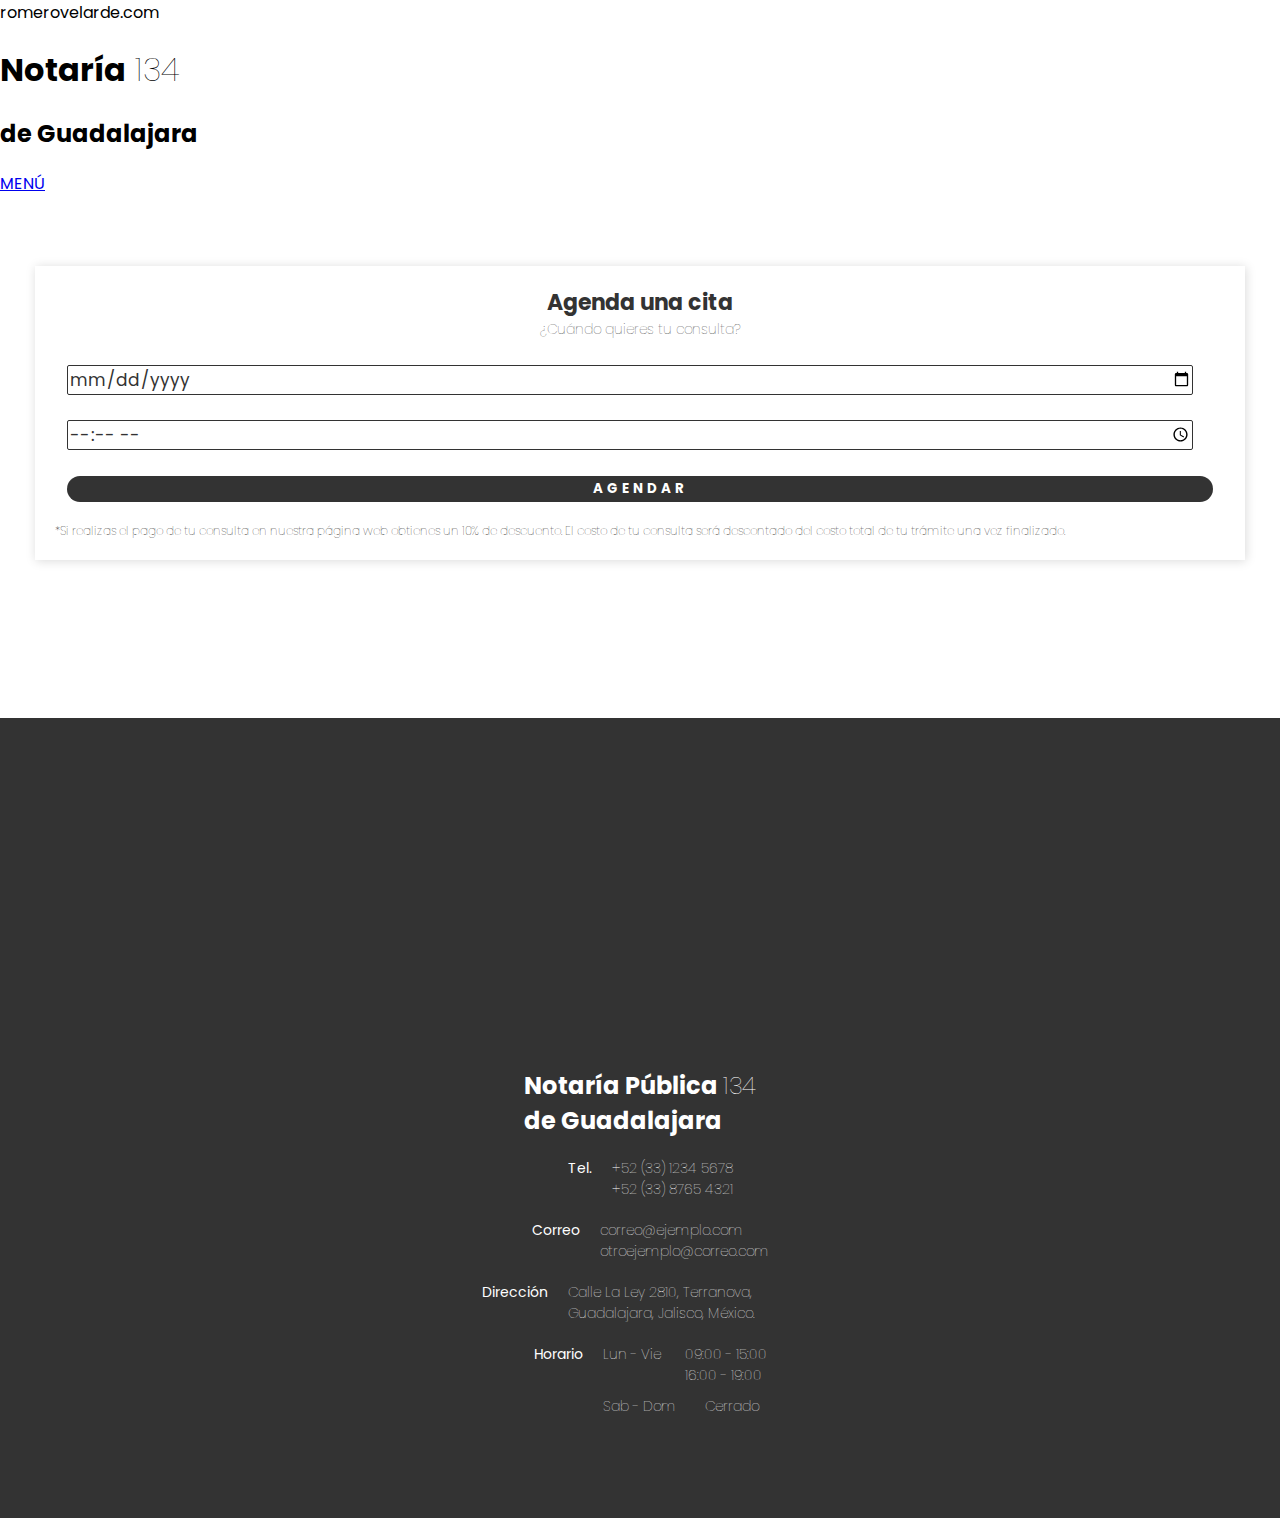
<file: notaria.html>
<!DOCTYPE html>

<html>

  <head>

    <title>Notaría 134 de Guadalajara</title>

	  <meta charset="UTF-8">
    <meta http-equiv="X-UA Compatible" content="IE=edge">
    <meta name="viewport" content="width=device-wisth. initial-scale=1.0">
    
    <link<link rel="preconnect" href="https://fonts.googleapis.com">
    <link rel="preconnect" href="https://fonts.gstatic.com" crossorigin>
    <link href="https://fonts.googleapis.com/css2?family=Poppins:wght@100;400;600&display=swap" rel="stylesheet">

    <link rel="stylesheet" href="css/notaria.css">

  </head>

  <body>
    
    <section class="notaria-seccion-1">

      <div class="notaria-fondo"></div>

      <div class="notaria-link">romerovelarde<span class="com">.com</span></div>

      <div class="notaria-134-de-guadalajara">

        <h1 class="notaria-134">Notaría<span class="notaria-numero"> 134</span></h1>

        <h2>de Guadalajara</h2>

      </div>

      <div class="menu-sidebar">
        <div class="menu-contenedor"><a href="#">MENÚ</a></div>
      </div>

    </section>

    <section class="cita">

      <div class="tarjeta-contenedor">

        <div class="tarjeta-cita">

          <div class="tarjeta-titulo">Agenda una cita</div>
          
          <div class="tarjeta-subtitulo">¿Cuándo quieres tu consulta?</div>

          <div class="formulario">

            <div>
              <input class="dia" type="date">
            </div>

            <div class="">
              <input class="hora" type="time">
            </div>

            <div>
              <button class="agendar">AGENDAR</button>
            </div>

          </div>

          <div class="disclaimer">*Si realizas el pago de tu consulta en nuestra página web obtienes un 10% de descuento. El costo de tu consulta será descontado del costo total de tu trámite una vez finalizado.</div>

  
        </div>

      </div>

    </section>

    <section class="contacto">

      <div class="contacto-grid">

        <div class="mapa-contenedor">

          <iframe src="https://www.google.com/maps/embed?pb=!1m18!1m12!1m3!1d3732.7091119103065!2d-103.38747599999999!3d20.68141020000001!2m3!1f0!2f0!3f0!3m2!1i1024!2i768!4f13.1!3m3!1m2!1s0x8428ae695fc5e725%3A0x556f31bd4e205b40!2sNotar%C3%ADa%20P%C3%BAblica%20134%20Guadalajara!5e0!3m2!1ses-419!2smx!4v1659125572219!5m2!1ses-419!2smx" width="600" height="450" style="border:0;" allowfullscreen="" loading="lazy" referrerpolicy="no-referrer-when-downgrade"></iframe>
  
        </div>
  
        <div class="contacto-info">
  
          <div class="contacto-titulo">
    
            <div>Notaría Pública <span>134</span></div>
    
            <div>de Guadalajara</div>
    
          </div>
    
          <div class="telefono">
    
            <div class="columna-izquierda">Tel.</div>
            <div class="columna-derecha">
              
              <div class="tel1">+52 (33) 1234 5678</div>
              <div class="tel2">+52 (33) 8765 4321</div>
    
            </div>
    
          </div>
    
          <div class="correo">
    
            <div class="columna-izquierda">Correo</div>
            <div class="columna-derecha">
              
              <div class="correo1">correo@ejemplo.com</div>
              <div class="correo2">otroejemplo@correo.com</div>
    
            </div>
    
          </div>
    
          <div class="direccion">
    
            <div class="columna-izquierda">Dirección</div>
            <div class="columna-derecha">
              
              Calle La Ley 2810, Terranova, Guadalajara, Jalisco, México.
    
            </div>
    
          </div>
    
          <div class="horario">
    
            <div class="columna-izquierda">Horario</div>
    
            <div class="horario-grid">
    
              <div>Lun - Vie</div>
    
              <div>
    
                <p>09:00 - 15:00</p>
    
                <p>16:00 - 19:00</p>
    
              </div>
    
              <div>Sab - Dom</div>
    
              <div class="cerrado">Cerrado</div>
    
            </div>
    
          </div>
    
        </div>

      </div>

    </section>

  </body>

</html>
</file>
<file: css/notaria.css>
body {
  font-family: Poppins, Arial;
  margin: 0;
}

p {
  margin: 0;
}

.notaria-numero {
  font-weight: 100;
}

.tarjeta-cita {
  position: absolute;
  top: 70px;
  right: 35px;
  left: 35px;
  box-shadow: 1px 1px 10px rgba(0, 0, 0, 0.15);
  padding: 20px;
}

.disclaimer {
  font-size: 12px;
  font-weight: 100;
}

.formulario {
  position: relative;
  display: flex;
  flex-direction: column;
  align-items: center;
  justify-content: space-between;
}
.formulario div,
.formulario input {
  width: 98%;
}
.formulario input {
  font-family: Poppins, Arial;
  margin-bottom: 25px;
  border: 0.5px solid #333;
  border-radius: 2px;
  font-size: 17px;
  color: #333;
}
.formulario button {
  border: none;
  font-family: Poppins, Arial;
  font-weight: bold;
  letter-spacing: 4px;
  width: 100%;
  background-color: #333;
  color: white;
  padding: 3px;
  border-radius: 15px;
  margin-bottom: 20px;
}

.contacto {
  background-color: #333;
  height: 800px;
  width: 100vw;
}

.contacto-grid {
  display: grid;
  grid-template-columns: 1fr;
  row-gap: 30px;
  -moz-column-gap: 30px;
       column-gap: 30px;
}

.mapa-contenedor {
  display: flex;
  align-items: center;
  justify-content: center;
  margin: 0px 0 20px 0;
}

iframe {
  margin: 0px 0px;
  width: 100vw;
  height: 300px;
}

.contacto-info {
  display: flex;
  flex-direction: column;
  justify-content: center;
  align-items: center;
}

.contacto-titulo {
  color: white;
  margin-bottom: 20px;
}
.contacto-titulo div {
  font-weight: bold;
  font-size: 24px;
}
.contacto-titulo div span {
  font-weight: 100;
}

.telefono,
.correo,
.direccion,
.horario {
  display: flex;
  margin-bottom: 20px;
  color: white;
}

.columna-izquierda {
  margin-right: 20px;
  margin-left: 20px;
  font-size: 14px;
}

.columna-derecha {
  font-weight: 100;
  font-size: 14px;
}

.direccion .columna-derecha {
  width: 250px;
}

.horario-grid {
  display: grid;
  grid-template-columns: 1fr 1fr;
  font-weight: 100;
  align-items: top;
  font-size: 14px;
}
.horario-grid div {
  margin-bottom: 10px;
}
.horario-grid .cerrado {
  margin-left: 20px;
}

.tarjeta-titulo {
  text-align: center;
  font-size: 22px;
  font-weight: bold;
  color: #333;
}

.tarjeta-subtitulo {
  text-align: center;
  font-size: 14px;
  color: #333;
  font-weight: 100;
  margin-bottom: 25px;
}

.tarjeta-contenedor {
  position: relative;
  height: 522px;
  display: flex;
  align-items: center;
  justify-content: center;
}/*# sourceMappingURL=notaria.css.map */
</file>
